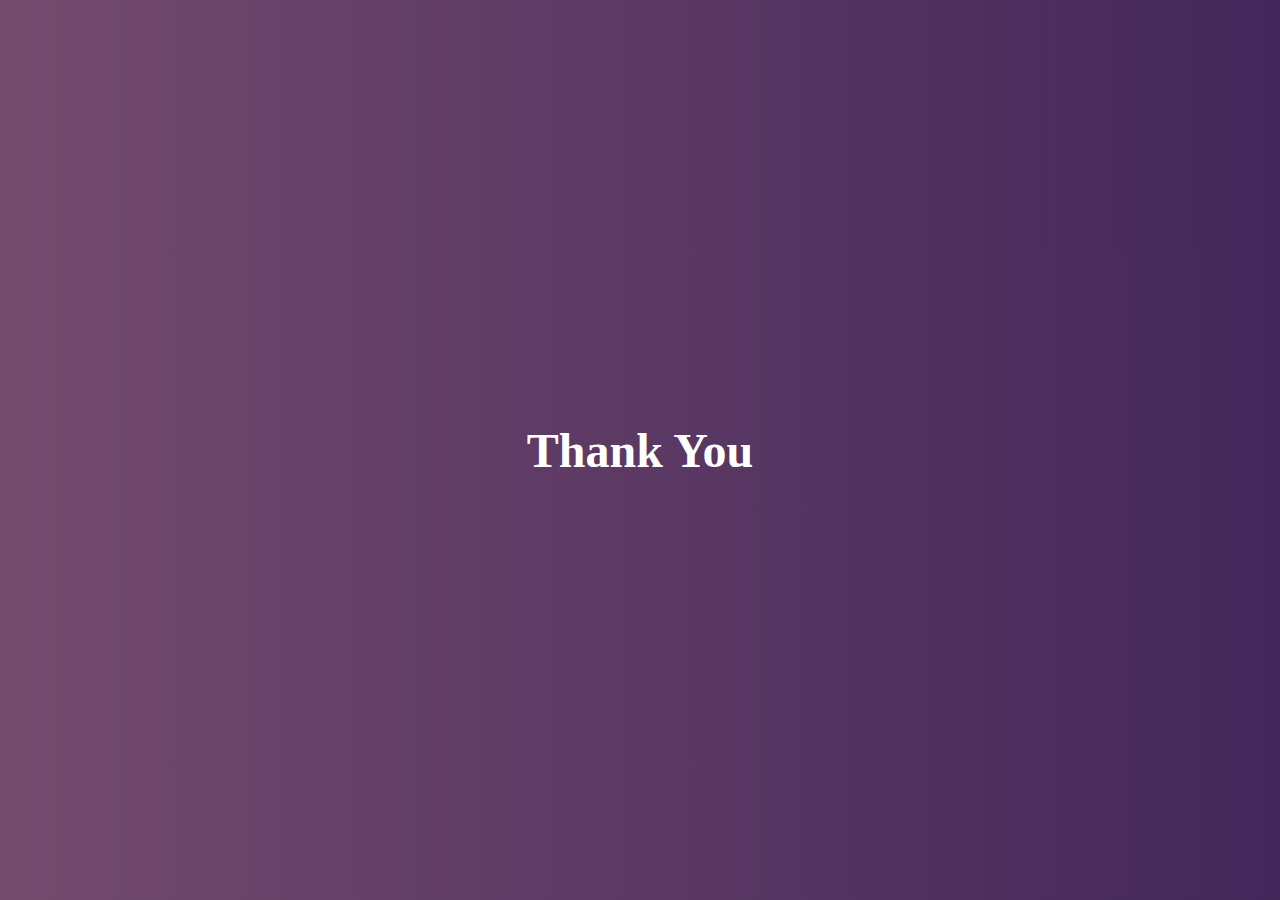
<file: thankyou.html>
<!DOCTYPE html>
<html lang="en">
<head>
    <meta charset="UTF-8">
    <meta name="viewport" content="width=device-width, initial-scale=1.0">
    <title>Thank You</title>
    <link rel="stylesheet" href="thankyou.css">
</head>
<body>
    <div class="thank-you-container">
        <h1>Thank You</h1>
    </div>
</body>
</html>
</file>
<file: thankyou.css>
body {
    background-image: linear-gradient(to left, #42275a, #734b6d);
    height: 100vh;
    margin: 0;
    display: flex;
    justify-content: center;
    align-items: center;
}

.thank-you-container {
    text-align: center;
}

h1 {
    font-size: 48px;
    color: #fff;
    font-weight: bold;
}
</file>
